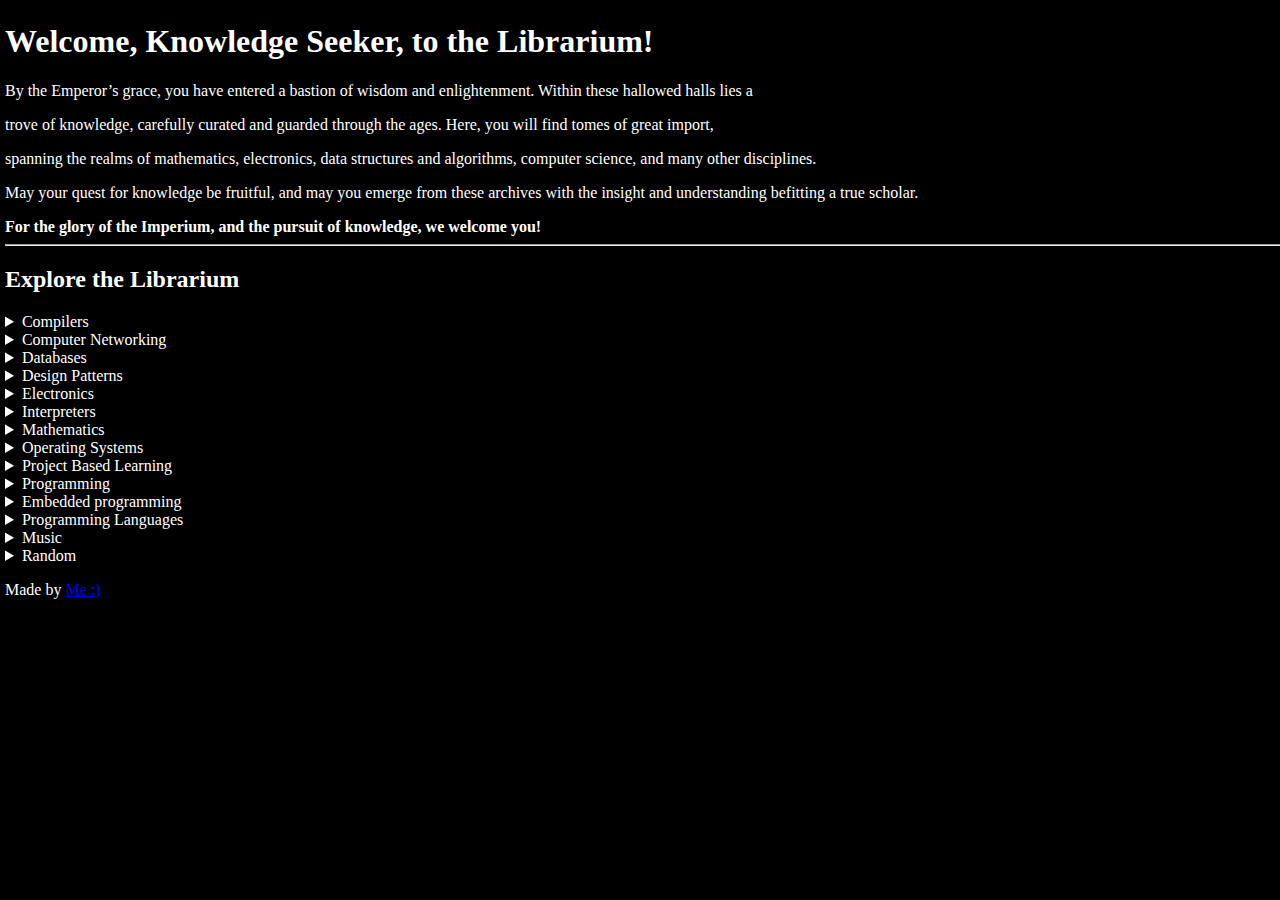
<file: index.html>
<!DOCTYPE html>
<html lang="en">

<head>
  <meta charset="UTF-8">
  <meta name="viewport" content="width=device-width, initial-scale=1">
  <title>Librarium</title>
  <meta property="og:title" content="Librarium - A repository of wisdom">
  <meta property="og:description"
    content="Enter the Librarium, a fortress of knowledge for the devoted bibliophile. Uncover a vast repository of wisdom and history, with tomes on math, electronics, data structures and algorithms, computer science, and beyond.">

  <meta property="og:image"
    content="https://wh40k.lexicanum.com/mediawiki/images/thumb/2/20/LibrariusSymbol.jpg/300px-LibrariusSymbol.jpg">
  <meta property="og:url" content="https://joseph0x45.github.io/librarium">
  <style>
    body {
      background-color: black;
      margin: 0;
      padding: 2px;
      padding-left: 5px;
      padding-right: 5px;
      height: 100%;
      width: 100%;
      color: white;
    }
  </style>
</head>

<body>
  <h1>Welcome, Knowledge Seeker, to the Librarium!</h1>
  <p>
    By the Emperor’s grace, you have entered a bastion of wisdom and enlightenment. Within these hallowed halls lies a
  </p>
  <p>
    trove of knowledge, carefully curated and guarded through the ages. Here, you will find tomes of great import,
  </p>
  <p>
    spanning the realms of mathematics, electronics, data structures and algorithms, computer science, and many other
    disciplines.
  </p>
  <p>
    May your quest for knowledge be fruitful, and may you emerge from these archives with the insight and understanding
    befitting a true scholar.
  </p>
  <strong>
    For the glory of the Imperium, and the pursuit of knowledge, we welcome you!
  </strong>
  <hr>

  <h2>Explore the Librarium</h2>
  <details>
    <summary>Compilers</summary>
    <ul class="" id="">
      <li>
        <a href="compilers/Dragon_book_compilers_principle_techniques_and_tools_2nd_edition.pdf">
          Dragon Book Compilers principle techniques and tools 2nd edition
        </a>
      </li>
      <li>
        <a href="compilers/Engineering_a_compiler_2nd_edition_by_cooper_and_torczon.pdf">
          Engineering A Compiler 2nd Edition by Cooper and Torczon
        </a>
      </li>
      <li>
        <a href="compilers/Fabrice_Rastello_Florent_Bouchez_Tichadou_SSA_based_Compiler_Design_Springer_2022.pdf">
          Fabrice Rastello, Florent Bouchez Tichadou - SSA-based Compiler Design-Springer (2022)
        </a>
      </li>
    </ul>
  </details>
  <details>
    <summary>Computer Networking</summary>
  </details>
  <details>
    <summary>Databases</summary>
    <ul>
      <li>
        <a href="databases/SQL_Antipatterns.pdf">
          SQL Antipatterns
        </a>
      </li>
    </ul>
  </details>
  <details>
    <summary>Design Patterns</summary>
  </details>
  <details>
    <summary>Electronics</summary>
  </details>
  <details>
    <summary>Interpreters</summary>
  </details>
  <details>
    <summary>Mathematics</summary>
    <ul>
      <li>
        <details>
          <summary>Calculus</summary>
          <ul>
            <li>
              <a
                href="./maths/calculus/Calculus_Early_Transcendentals_9th_Edition_by_James_Stewart_Daniel_K_Clegg_Saleem_Watson_Lothar_Redlin.pdf">
                Calculus Early Transcendentals 9th Edition by James Stewart Daniel K Clegg Saleem Watson Loth
              </a>
            </li>
            <li>
              <a
                href="./maths/calculus/Instructors_Solutions_Manuals_for_Calculus_Early_Transcendentals_9th_Edition_by_James_Stewart_Daniel_K_Clegg_Saleem_Watson.pdf">
                Instructors Solutions Manuals for Calculus Early Transcendentals 9th Edition by James Stewart Daniel K
                Clegg Saleem Watson
              </a>
            </li>
            <li>
              <a href="maths/calculus/Mark_Ryan_Calculus_for_Dummies.pdf">
                Mark Ryan - Calculus for Dummies
              </a>
            </li>
            <li>
              <a href="maths/calculus/Thomas_calculus.pdf">
                Thoma's Calculus
              </a>
            </li>
          </ul>
        </details>
      </li>
      <li>
        <details>
          <summary>Algebra</summary>
          <ul>
            <li>
              <a href="maths/algebra/ElementaryAlgebra_10005384.pdf">
                Elementary Algebra
              </a>
            </li>
          </ul>
        </details>
      </li>
      <li>
        <details>
          <summary>Geometry</summary>
          <ul>
            <li>
              <a href="maths/geometry/Everything_You_Need_to_Ace_Geometry_in_One_Big_Fat_Notebook_Christy_Needham.pdf">
                Everything You Need to Ace Geometry in One Big Fat Notebook - Christy Needham
              </a>
            </li>
          </ul>
        </details>
      </li>
    </ul>
  </details>
  <details>
    <summary>Operating Systems</summary>
  </details>
  <details>
    <summary>Project Based Learning</summary>
    <ul>
      <li>
        <a href="project_based_learning/Daniel_Holden_Build_Your_Own_Lisp_CreateSpace_2014.pdf">
          Build your own Lisp
        </a>
      </li>
    </ul>
  </details>
  <details>
    <summary>Programming</summary>
    <ul>
      <li>
        <a href="programming/ProgrammingGroundUp-1-0-booksize.pdf">
          Programming from the ground up
        </a>
      </li>
      <li>
        <a
          href="programming/Charles_Petzold_Code_The_Hidden_Language_of_Computer_Hardware_and_Software_Microsoft_Press_2022.pdf">
          Code - The Hidden Language of Computer Hardware and Software
        </a>
      </li>
      <li>
        <a
          href="programming/category_theory_for_programmers.pdf">
          Category Theory for programmers
        </a>
      </li>
    </ul>
  </details>
  <details>
    <summary>Embedded programming</summary>
    <ul>
      <li>
        <a href="embedded_programming/STM32_ARM_programming_for_embedded_systems.pdf">
          STM32 ARM programming for embedded systems
        </a>
      </li>
      <li>
        <a href="embedded_programming/Test_Driven_Development_for_Embedded_C.pdf">
          Test Driven Development for Embedded C
        </a>
      </li>
      <li>
        <a href="embedded_programming/hands_on_esp32_arduino.pdf">
          Hands on ESP32 with Arduino
        </a>
      </li>
    </ul>
  </details>
  <details>
    <summary>Programming Languages</summary>
    <ul>
      <li>
        <details>
          <summary>C/C++</summary>
          <ul>
            <li>
              <a href="programming_languages/c_c++/C++_primer_5th_edition.pdf">
                Stanley B. Lippman, Josée Lajoie, Barbara E. Moo - C++ Primer-Addison-Wesley Professional (2012)
              </a>
            </li>
            <li>
              <a href="programming_languages/c_c++/ods-cpp.pdf">
                Open Data Structures (in C++)
              </a>
            </li>
            <li>
              <a href="programming_languages/c_c++/learning_cmake.pdf">
                Learning CMake
              </a>
            </li>
            <li>
              <a href="programming_languages/c_c++/Dan_Gookin_Tiny_C_Projects_Manning_(2022).pdf">
                Dan Gookin - Tiny C Projects-Manning
              </a>
            </li>
          </ul>
        </details>
      </li>
      <li>
        <details>
          <summary>Go</summary>
          <ul>
            <li>
              <a href="programming_languages/go/Matthew_Boyle_Domain_Driven_Design_with_Golang.pdf">
                Matthew Boyle - Domain-Driven Design with Golang
              </a>
            </li>
          </ul>
        </details>
      </li>
      <li>
        <details>
          <summary>Assembly</summary>
          <ul>
            <li>
              <a href="programming_languages/assembly/Assembly_Language_for_x86_processors_7th_edition.pdf">
                Assembly Language for x86 processors (7th edition)
              </a>
            </li>
            <li>
              <a href="programming_languages/assembly/Assembly_Language_Step_By_Step_Programming_with_Linux.pdf">
                Assembly_Language_Step_By_Step_Programming with Linux, 3rd edition (Wiley, 2009, 0470497025)
              </a>
            </li>
          </ul>
        </details>
      </li>
    </ul>
  </details>
  <details>
    <summary>Music</summary>
    <ul>
      <li>
        <a href="music/music_theory_from_beginner_to_expert.pdf">Music theory from beginner to expert</a>
      </li>
    </ul>
  </details>
  <details>
    <summary>Random</summary>
    <ul>
      <li>
        <a href="random/nand2tetris_BOOK.pdf">
          Nand to Tetris
        </a>
      </li>
      <li>
        <a href="random/Carl Sagan - The Demon Haunted World.pdf">
          Carl Sagan - The Demon Haunted World
        </a>
      </li>
      <li>
        <a href="random/How_to_Learn_Any_Language_Fast_and_Never.pdf">
          How to learn any language fast and never forget it
        </a>
      </li>
      <li>
        <a href="random/pdfcoffee.com_mathemagics-how-to-look-like-a-genius-without-really-trying-mantesh-pdf-free.pdf">
          Mathemagics - How to look like a genius without really trying
        </a>
      </li>
    </ul>
  </details>
</body>

<footer>
  <p>Made by <a href="/">Me :)</a></p>
</footer>

</html>
</file>
